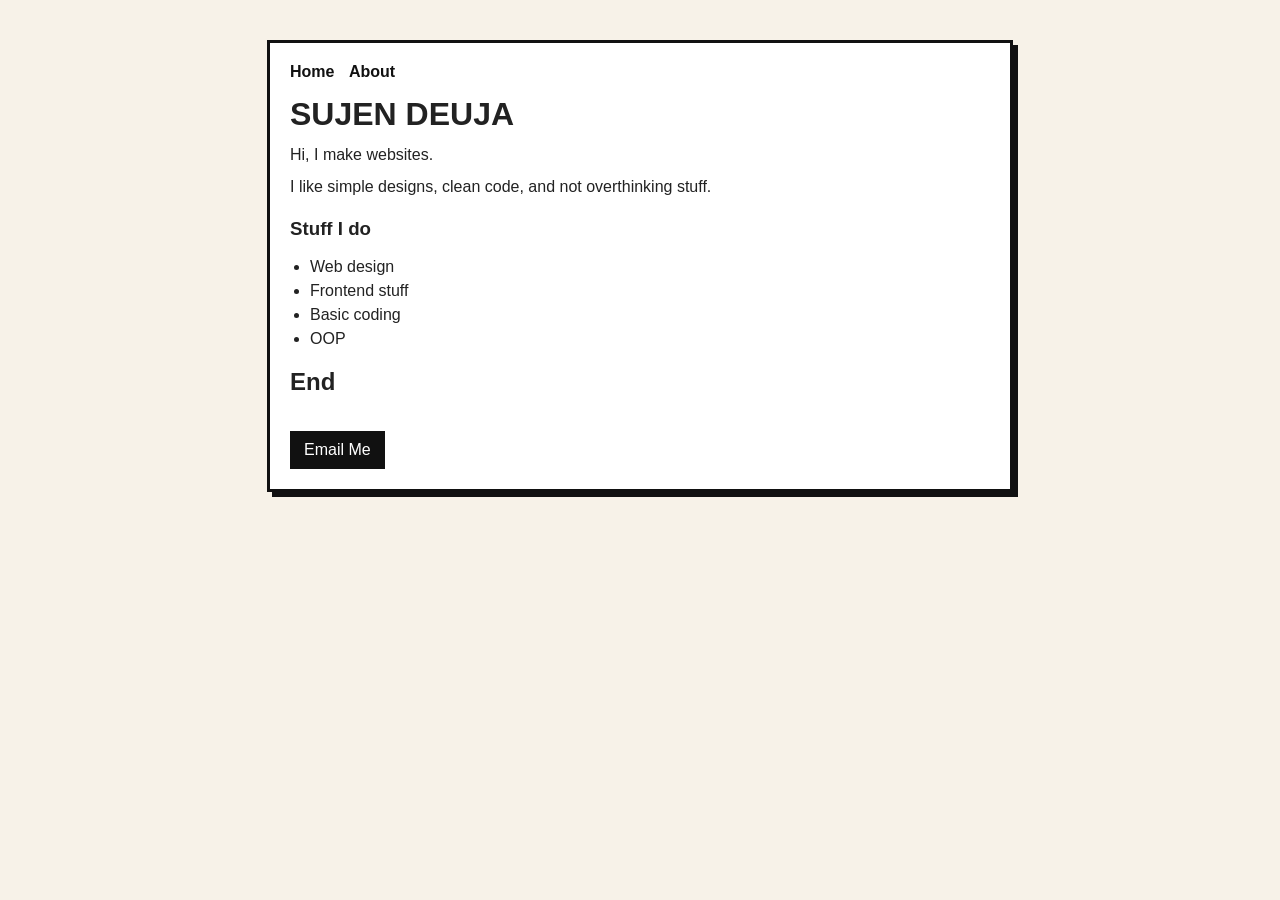
<file: sujen/index.html>
<!DOCTYPE html>
<html lang="en">
<head>
  <meta charset="UTF-8" />
  <meta name="viewport" content="width=device-width, initial-scale=1.0" />
  <title>Sujen Deuja - Home</title>
  <style>
    body {
      font-family: Arial, sans-serif;
      margin: 0;
      background: #f7f2e8;
      color: #222;
      padding: 20px;
    }

    .box {
      max-width: 700px;
      margin: 20px auto;
      background: #fff;
      border: 3px solid #111;
      padding: 20px;
      box-shadow: 5px 5px 0 #111;
    }

    nav {
      margin-bottom: 15px;
    }

    nav a {
      margin-right: 10px;
      color: #111;
      text-decoration: none;
      font-weight: bold;
    }

    h1 {
      font-size: 32px;
      margin: 0 0 10px;
      text-transform: uppercase;
    }

    .tag {
      display: inline-block;
      background: rgb(141, 141, 212);
      padding: 4px 8px;
      border: 2px solid #111;
      margin-bottom: 12px;
      font-weight: bold;
    }

    p {
      margin: 8px 0;
      line-height: 1.5;
    }

    .list {
      margin: 10px 0 0 20px;
      padding: 0;
    }

    .list li {
      margin-bottom: 6px;
    }

    .btn {
      display: inline-block;
      margin-top: 15px;
      padding: 8px 12px;
      background: #111;
      color: white;
      text-decoration: none;
      border: 2px solid #111;
    }
  </style>
</head>
<body>
  <div class="box">
    <nav>
      <a href="index.html">Home</a>
      <a href="about.html">About</a>
    </nav>
    <h1>Sujen Deuja</h1>
    <p>Hi, I make websites.</p>
    <p>I like simple designs, clean code, and not overthinking stuff.</p>

    <h3>Stuff I do</h3>
    <ul class="list">
      <li>Web design</li>
      <li>Frontend stuff</li>
      <li>Basic coding</li>
      <li>OOP</li>
    </ul>
    <h2>End</h2>

    <a class="btn" href="mailto:deujasuzen410@gmail.com">Email Me</a>
  </div>
</body>
</html>
</file>
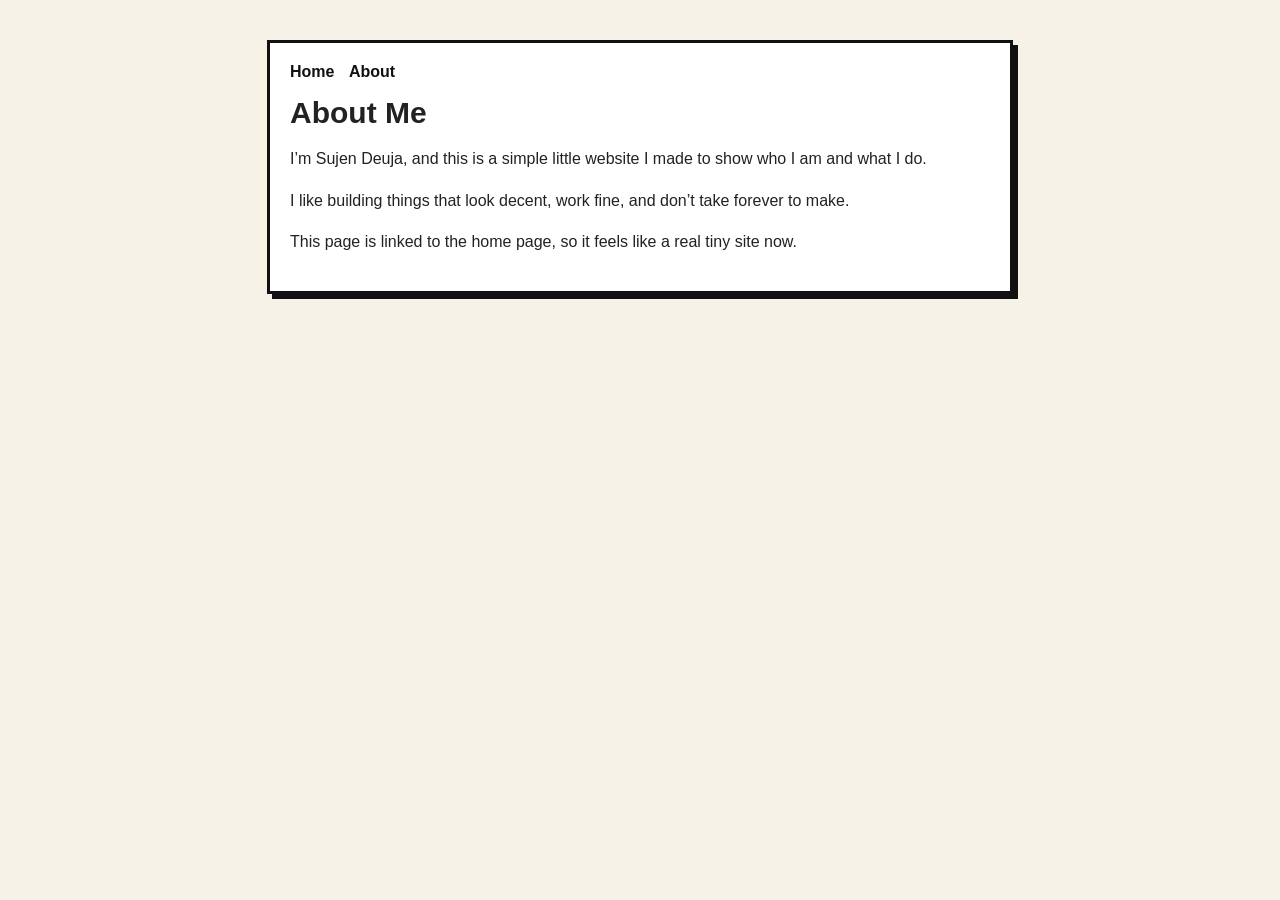
<file: sujen/about.html>
<!DOCTYPE html>
<html lang="en">
<head>
  <meta charset="UTF-8" />
  <meta name="viewport" content="width=device-width, initial-scale=1.0" />
  <title>Sujen Deuja - About</title>
  <style>
    body {
      font-family: Arial, sans-serif;
      margin: 0;
      background: #f7f2e8;
      color: #222;
      padding: 20px;
    }

    .box {
      max-width: 700px;
      margin: 20px auto;
      background: #fff;
      border: 3px solid #111;
      padding: 20px;
      box-shadow: 5px 5px 0 #111;
    }

    nav {
      margin-bottom: 15px;
    }

    nav a {
      margin-right: 10px;
      color: #111;
      text-decoration: none;
      font-weight: bold;
    }

    h1 {
      font-size: 30px;
      margin: 0 0 10px;
    }

    p {
      line-height: 1.6;
    }
  </style>
</head>
<body>
  <div class="box">
    <nav>
      <a href="index.html">Home</a>
      <a href="about.html">About</a>
    </nav>
    <h1>About Me</h1>
    <p>I’m Sujen Deuja, and this is a simple little website I made to show who I am and what I do.</p>
    <p>I like building things that look decent, work fine, and don’t take forever to make.</p>
    <p>This page is linked to the home page, so it feels like a real tiny site now.</p>
  </div>
</body>
</html>
</file>
